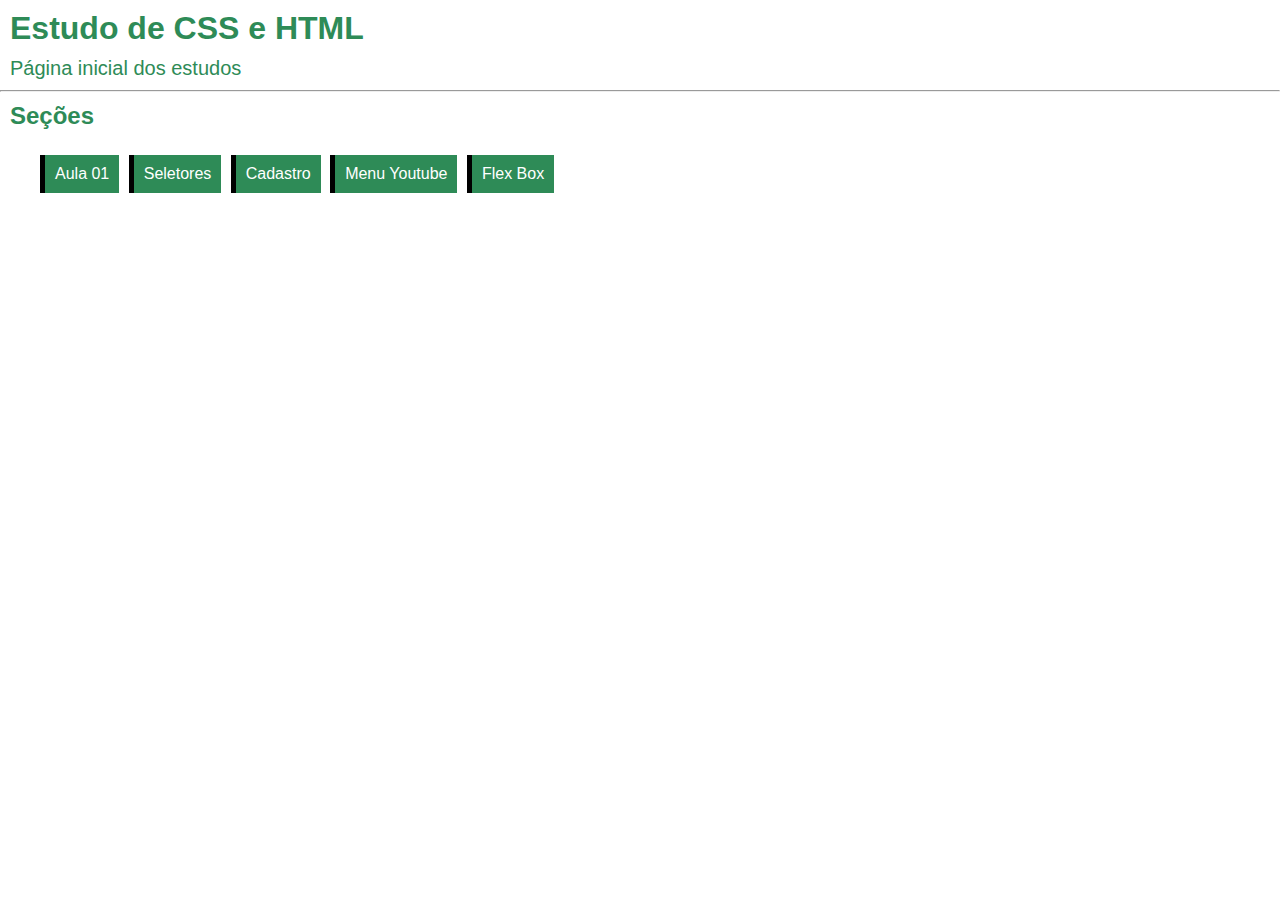
<file: index.html>
<!DOCTYPE html>
<html lang="en">
<head>
    <meta charset="UTF-8">
    <meta http-equiv="X-UA-Compatible" content="IE=edge">
    <meta name="viewport" content="width=device-width, initial-scale=1.0">
    <link rel="icon" href="img/favcon.ico" type="image/x-icon">
    <title>Estudos de CSS</title>
    <link rel="stylesheet" href="css/estilo.css">
</head>
<body>
    <div class="titulo">
        <h1>Estudo de CSS e HTML</h1>
        <p>Página inicial dos estudos</p>
    </div>
    <hr>
    <div class="section">
        <section>
            <h2>Seções</h2>
            <ul>
                <li><a href="pages/page01.html">Aula 01</a></li>
                <li><a href="pages/seletores.html">Seletores</a></li>
                <li><a href="pages/senha.html">Cadastro</a></li>
                <li><a href="pages/menuYoutube.html">Menu Youtube</a></li>
                <li><a href="pages/flexbox.html">Flex Box</a></li>
            </ul>
        </section>
    </div>

</body>
</html>
</file>
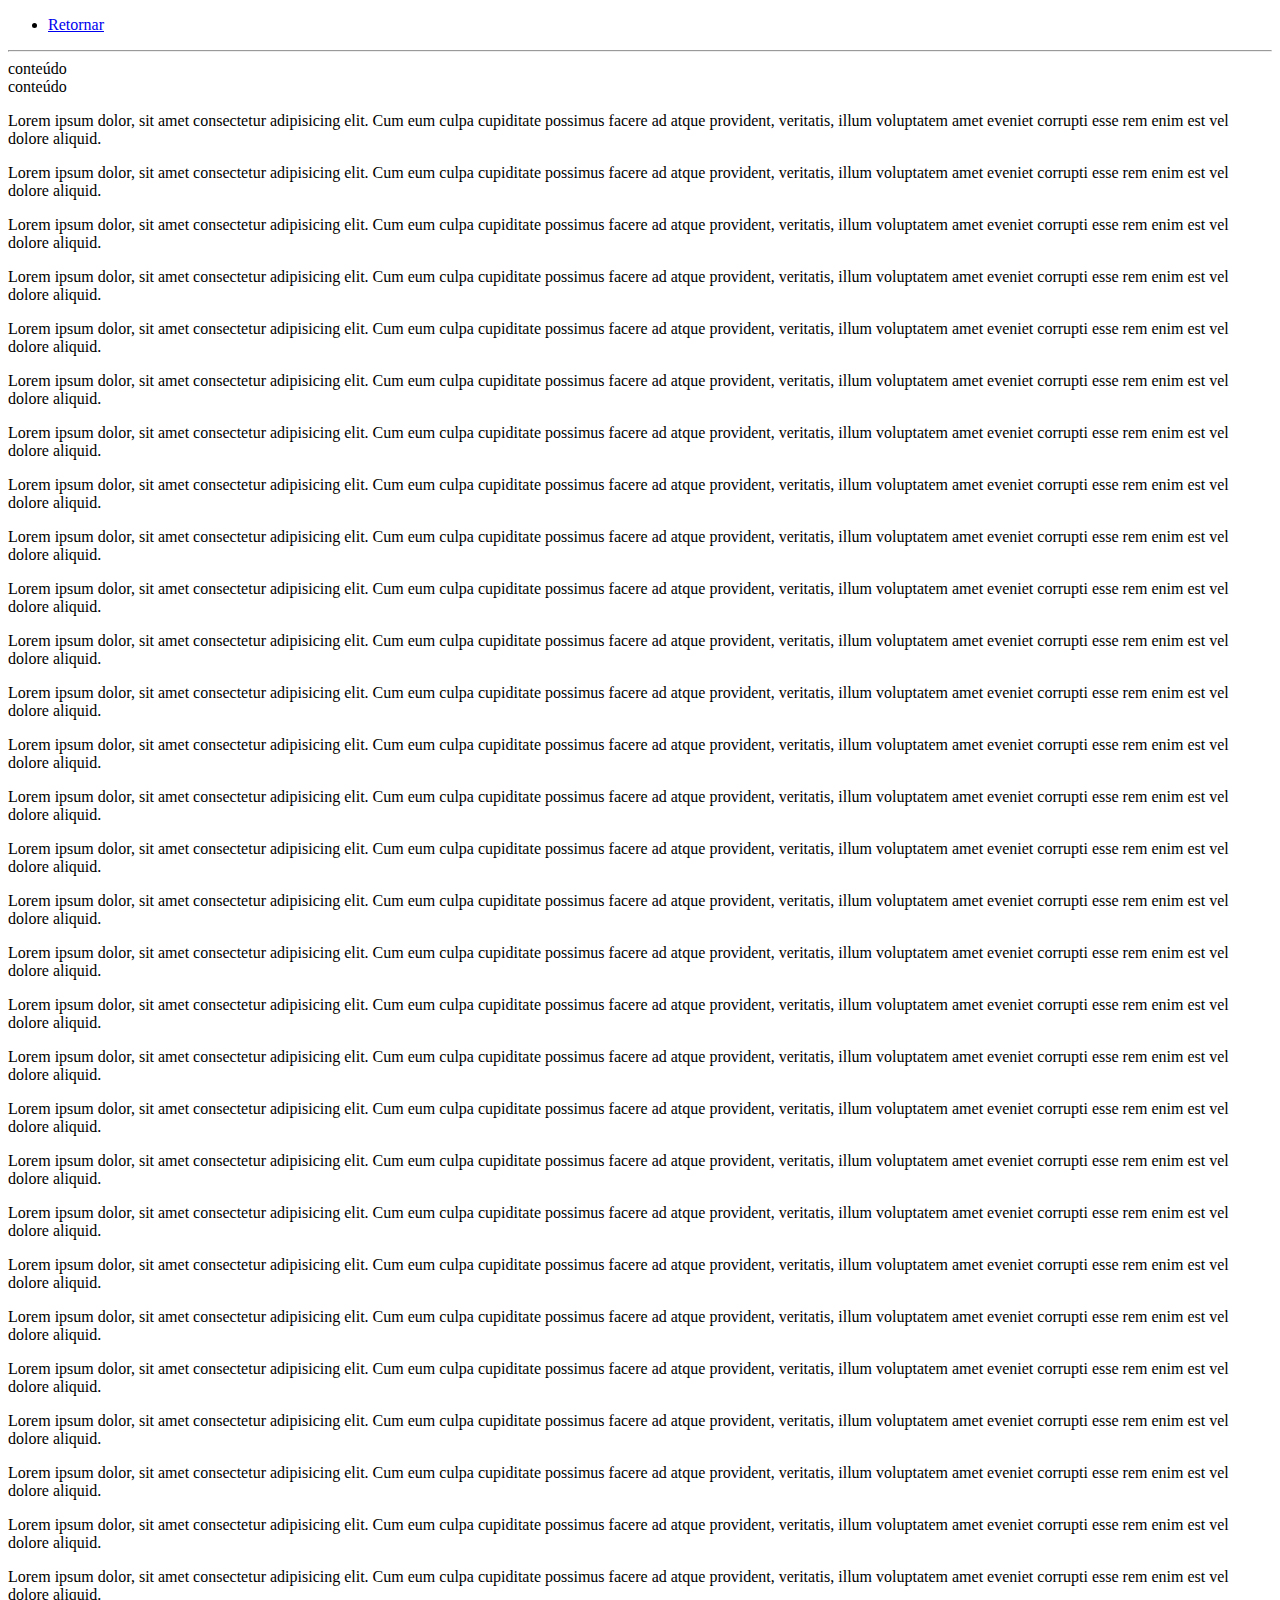
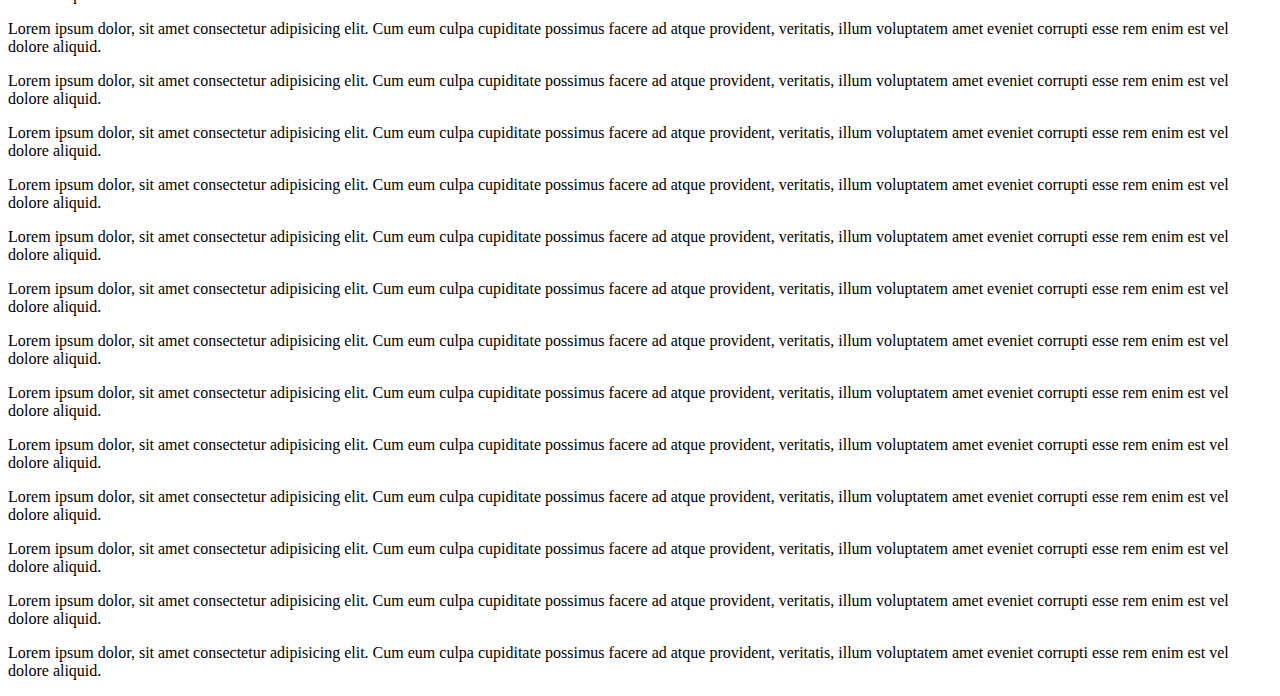
<file: pages/aula01html.html>
<!DOCTYPE html>
<html lang="en">
<head>
    <meta charset="UTF-8">
    <meta http-equiv="X-UA-Compatible" content="IE=edge">
    <meta name="viewport" content="width=device-width, initial-scale=1.0">
    <title>Aula - Senha</title>
</head>
<body>
    <!-- Código para retornar na página principal! -->
    <div class="section">
        <ul>
            <li>
                <a href="../index.html">Retornar</a>
            </li>
        </ul>
    </div>
    <hr>
    <!-- Fim do código para retornar na página principal! -->

<!-- 
    Atributos Globais mais Utilizados

    - class
    - contenteditable
    - data-*
    - hidden
    - id
    - style
    - tabindex
    - title
 -->

    <div class="carrinho" contenteditable="true" tabindex="3" dropzone>
        conteúdo
    </div>
    <div class="carrinho" tabindex="1">
        conteúdo
    </div>
    <div class="carrinho" tabindex="2">
        <p draggable="true">Lorem ipsum dolor, sit amet consectetur adipisicing elit. Cum eum culpa cupiditate possimus facere ad atque provident, veritatis, illum voluptatem amet eveniet corrupti esse rem enim est vel dolore aliquid.</p>
        <p>Lorem ipsum dolor, sit amet consectetur adipisicing elit. Cum eum culpa cupiditate possimus facere ad atque provident, veritatis, illum voluptatem amet eveniet corrupti esse rem enim est vel dolore aliquid.</p>
        <p>Lorem ipsum dolor, sit amet consectetur adipisicing elit. Cum eum culpa cupiditate possimus facere ad atque provident, veritatis, illum voluptatem amet eveniet corrupti esse rem enim est vel dolore aliquid.</p>
        <p>Lorem ipsum dolor, sit amet consectetur adipisicing elit. Cum eum culpa cupiditate possimus facere ad atque provident, veritatis, illum voluptatem amet eveniet corrupti esse rem enim est vel dolore aliquid.</p>
        <p>Lorem ipsum dolor, sit amet consectetur adipisicing elit. Cum eum culpa cupiditate possimus facere ad atque provident, veritatis, illum voluptatem amet eveniet corrupti esse rem enim est vel dolore aliquid.</p>
        <p>Lorem ipsum dolor, sit amet consectetur adipisicing elit. Cum eum culpa cupiditate possimus facere ad atque provident, veritatis, illum voluptatem amet eveniet corrupti esse rem enim est vel dolore aliquid.</p>
        <p>Lorem ipsum dolor, sit amet consectetur adipisicing elit. Cum eum culpa cupiditate possimus facere ad atque provident, veritatis, illum voluptatem amet eveniet corrupti esse rem enim est vel dolore aliquid.</p>
        <p>Lorem ipsum dolor, sit amet consectetur adipisicing elit. Cum eum culpa cupiditate possimus facere ad atque provident, veritatis, illum voluptatem amet eveniet corrupti esse rem enim est vel dolore aliquid.</p>
        <p>Lorem ipsum dolor, sit amet consectetur adipisicing elit. Cum eum culpa cupiditate possimus facere ad atque provident, veritatis, illum voluptatem amet eveniet corrupti esse rem enim est vel dolore aliquid.</p>
        <p>Lorem ipsum dolor, sit amet consectetur adipisicing elit. Cum eum culpa cupiditate possimus facere ad atque provident, veritatis, illum voluptatem amet eveniet corrupti esse rem enim est vel dolore aliquid.</p>
        <p>Lorem ipsum dolor, sit amet consectetur adipisicing elit. Cum eum culpa cupiditate possimus facere ad atque provident, veritatis, illum voluptatem amet eveniet corrupti esse rem enim est vel dolore aliquid.</p>
        <p>Lorem ipsum dolor, sit amet consectetur adipisicing elit. Cum eum culpa cupiditate possimus facere ad atque provident, veritatis, illum voluptatem amet eveniet corrupti esse rem enim est vel dolore aliquid.</p>
        <p>Lorem ipsum dolor, sit amet consectetur adipisicing elit. Cum eum culpa cupiditate possimus facere ad atque provident, veritatis, illum voluptatem amet eveniet corrupti esse rem enim est vel dolore aliquid.</p>
        <p>Lorem ipsum dolor, sit amet consectetur adipisicing elit. Cum eum culpa cupiditate possimus facere ad atque provident, veritatis, illum voluptatem amet eveniet corrupti esse rem enim est vel dolore aliquid.</p>
        <p>Lorem ipsum dolor, sit amet consectetur adipisicing elit. Cum eum culpa cupiditate possimus facere ad atque provident, veritatis, illum voluptatem amet eveniet corrupti esse rem enim est vel dolore aliquid.</p>
        <p>Lorem ipsum dolor, sit amet consectetur adipisicing elit. Cum eum culpa cupiditate possimus facere ad atque provident, veritatis, illum voluptatem amet eveniet corrupti esse rem enim est vel dolore aliquid.</p>
        <p>Lorem ipsum dolor, sit amet consectetur adipisicing elit. Cum eum culpa cupiditate possimus facere ad atque provident, veritatis, illum voluptatem amet eveniet corrupti esse rem enim est vel dolore aliquid.</p>
        <p>Lorem ipsum dolor, sit amet consectetur adipisicing elit. Cum eum culpa cupiditate possimus facere ad atque provident, veritatis, illum voluptatem amet eveniet corrupti esse rem enim est vel dolore aliquid.</p>
        <p>Lorem ipsum dolor, sit amet consectetur adipisicing elit. Cum eum culpa cupiditate possimus facere ad atque provident, veritatis, illum voluptatem amet eveniet corrupti esse rem enim est vel dolore aliquid.</p>
        <p>Lorem ipsum dolor, sit amet consectetur adipisicing elit. Cum eum culpa cupiditate possimus facere ad atque provident, veritatis, illum voluptatem amet eveniet corrupti esse rem enim est vel dolore aliquid.</p>
        <p>Lorem ipsum dolor, sit amet consectetur adipisicing elit. Cum eum culpa cupiditate possimus facere ad atque provident, veritatis, illum voluptatem amet eveniet corrupti esse rem enim est vel dolore aliquid.</p>
    </div>
    <div class="carrinho" tabindex="4" accesskey="k">
        <p>Lorem ipsum dolor, sit amet consectetur adipisicing elit. Cum eum culpa cupiditate possimus facere ad atque provident, veritatis, illum voluptatem amet eveniet corrupti esse rem enim est vel dolore aliquid.</p>
        <p>Lorem ipsum dolor, sit amet consectetur adipisicing elit. Cum eum culpa cupiditate possimus facere ad atque provident, veritatis, illum voluptatem amet eveniet corrupti esse rem enim est vel dolore aliquid.</p>
        <p>Lorem ipsum dolor, sit amet consectetur adipisicing elit. Cum eum culpa cupiditate possimus facere ad atque provident, veritatis, illum voluptatem amet eveniet corrupti esse rem enim est vel dolore aliquid.</p>
        <p>Lorem ipsum dolor, sit amet consectetur adipisicing elit. Cum eum culpa cupiditate possimus facere ad atque provident, veritatis, illum voluptatem amet eveniet corrupti esse rem enim est vel dolore aliquid.</p>
        <p>Lorem ipsum dolor, sit amet consectetur adipisicing elit. Cum eum culpa cupiditate possimus facere ad atque provident, veritatis, illum voluptatem amet eveniet corrupti esse rem enim est vel dolore aliquid.</p>
        <p>Lorem ipsum dolor, sit amet consectetur adipisicing elit. Cum eum culpa cupiditate possimus facere ad atque provident, veritatis, illum voluptatem amet eveniet corrupti esse rem enim est vel dolore aliquid.</p>
        <p>Lorem ipsum dolor, sit amet consectetur adipisicing elit. Cum eum culpa cupiditate possimus facere ad atque provident, veritatis, illum voluptatem amet eveniet corrupti esse rem enim est vel dolore aliquid.</p>
        <p>Lorem ipsum dolor, sit amet consectetur adipisicing elit. Cum eum culpa cupiditate possimus facere ad atque provident, veritatis, illum voluptatem amet eveniet corrupti esse rem enim est vel dolore aliquid.</p>
        <p>Lorem ipsum dolor, sit amet consectetur adipisicing elit. Cum eum culpa cupiditate possimus facere ad atque provident, veritatis, illum voluptatem amet eveniet corrupti esse rem enim est vel dolore aliquid.</p>
        <p>Lorem ipsum dolor, sit amet consectetur adipisicing elit. Cum eum culpa cupiditate possimus facere ad atque provident, veritatis, illum voluptatem amet eveniet corrupti esse rem enim est vel dolore aliquid.</p>
        <p>Lorem ipsum dolor, sit amet consectetur adipisicing elit. Cum eum culpa cupiditate possimus facere ad atque provident, veritatis, illum voluptatem amet eveniet corrupti esse rem enim est vel dolore aliquid.</p>
        <p>Lorem ipsum dolor, sit amet consectetur adipisicing elit. Cum eum culpa cupiditate possimus facere ad atque provident, veritatis, illum voluptatem amet eveniet corrupti esse rem enim est vel dolore aliquid.</p>
        <p>Lorem ipsum dolor, sit amet consectetur adipisicing elit. Cum eum culpa cupiditate possimus facere ad atque provident, veritatis, illum voluptatem amet eveniet corrupti esse rem enim est vel dolore aliquid.</p>
        <p>Lorem ipsum dolor, sit amet consectetur adipisicing elit. Cum eum culpa cupiditate possimus facere ad atque provident, veritatis, illum voluptatem amet eveniet corrupti esse rem enim est vel dolore aliquid.</p>
        <p>Lorem ipsum dolor, sit amet consectetur adipisicing elit. Cum eum culpa cupiditate possimus facere ad atque provident, veritatis, illum voluptatem amet eveniet corrupti esse rem enim est vel dolore aliquid.</p>
        <p>Lorem ipsum dolor, sit amet consectetur adipisicing elit. Cum eum culpa cupiditate possimus facere ad atque provident, veritatis, illum voluptatem amet eveniet corrupti esse rem enim est vel dolore aliquid.</p>
        <p>Lorem ipsum dolor, sit amet consectetur adipisicing elit. Cum eum culpa cupiditate possimus facere ad atque provident, veritatis, illum voluptatem amet eveniet corrupti esse rem enim est vel dolore aliquid.</p>
        <p>Lorem ipsum dolor, sit amet consectetur adipisicing elit. Cum eum culpa cupiditate possimus facere ad atque provident, veritatis, illum voluptatem amet eveniet corrupti esse rem enim est vel dolore aliquid.</p>
        <p>Lorem ipsum dolor, sit amet consectetur adipisicing elit. Cum eum culpa cupiditate possimus facere ad atque provident, veritatis, illum voluptatem amet eveniet corrupti esse rem enim est vel dolore aliquid.</p>
        <p>Lorem ipsum dolor, sit amet consectetur adipisicing elit. Cum eum culpa cupiditate possimus facere ad atque provident, veritatis, illum voluptatem amet eveniet corrupti esse rem enim est vel dolore aliquid.</p>
        <p>Lorem ipsum dolor, sit amet consectetur adipisicing elit. Cum eum culpa cupiditate possimus facere ad atque provident, veritatis, illum voluptatem amet eveniet corrupti esse rem enim est vel dolore aliquid.</p>
    </div>
</body>
</html>
</file>
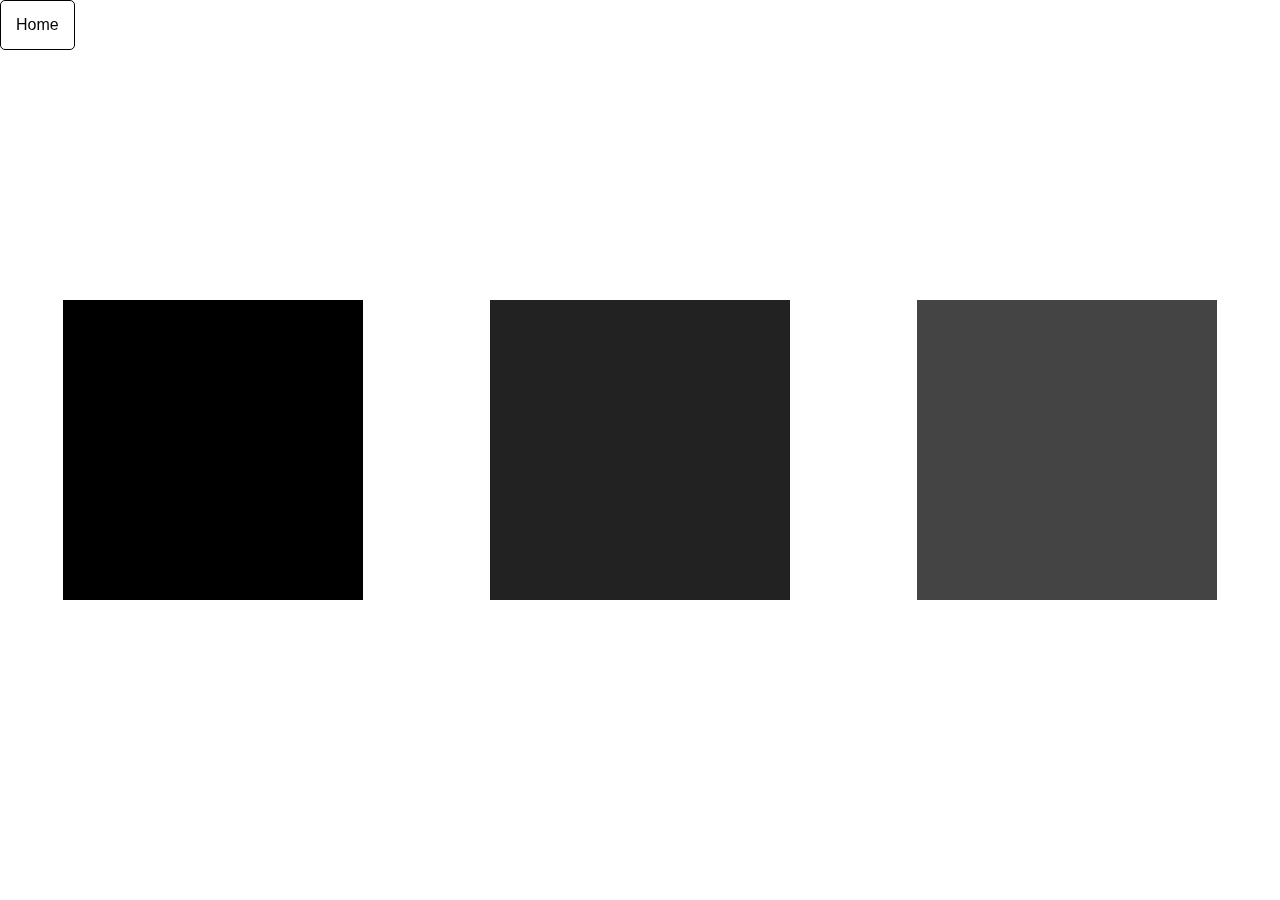
<file: pages/flexbox.html>
<!DOCTYPE html>
<html lang="en">
<head>
    <meta charset="UTF-8">
    <meta http-equiv="X-UA-Compatible" content="IE=edge">
    <meta name="viewport" content="width=device-width, initial-scale=1.0">
    <title>Document</title>
    <link rel="stylesheet" href="../css/estilo.css">
    <link rel="stylesheet" href="css/flexbox.css">
    <script src="js/flexbox.js"></script>
</head>
<body>
    <a class="home" href="../index.html">Home</a>
    <div class="flexcontainer">
        <div class="flexbox"></div>
        <div class="flexbox"></div>
        <div class="flexbox"></div>
    </div>
</body>
</html>
</file>
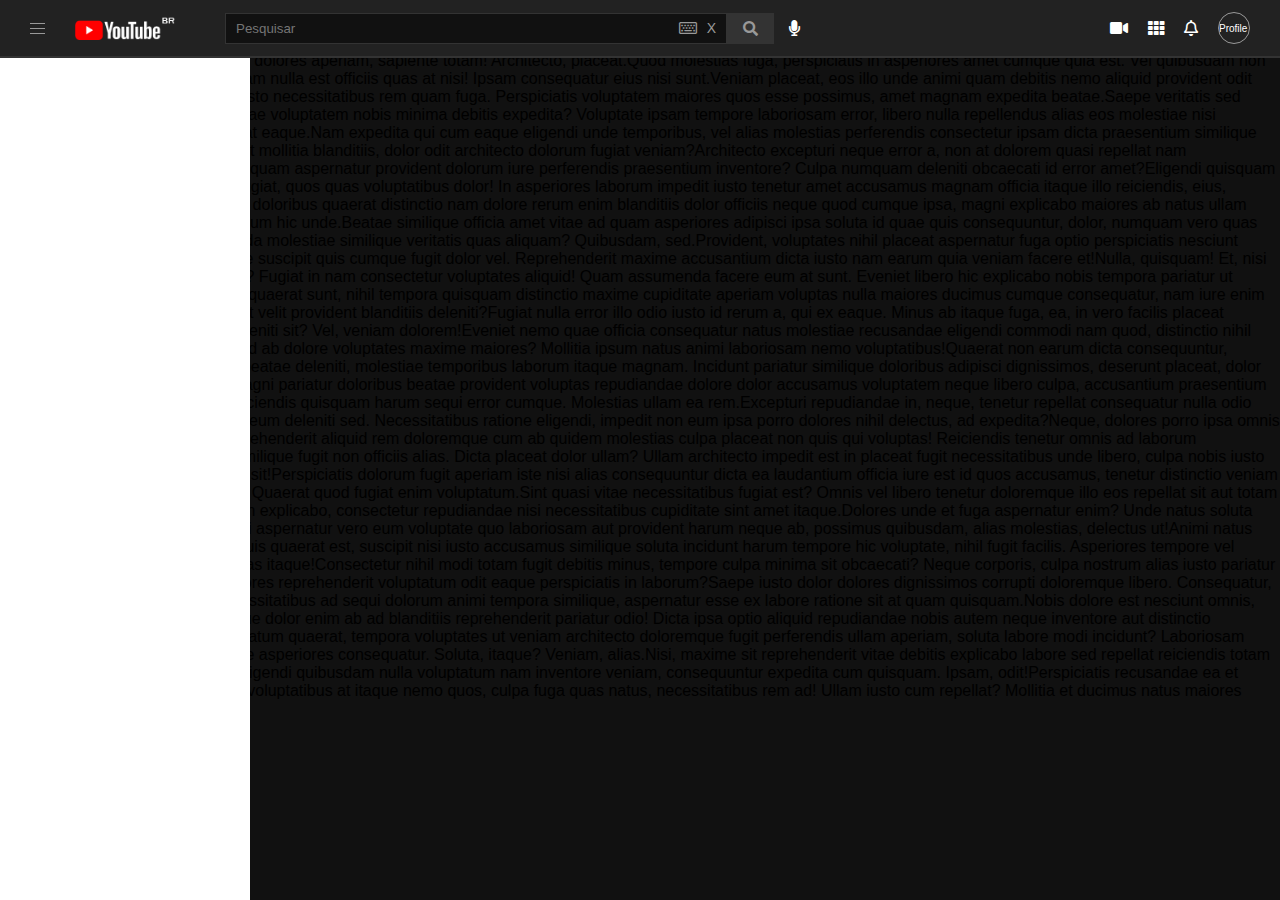
<file: pages/menuYoutube.html>
<!DOCTYPE html>
<html lang="en">
<head>
    <meta charset="UTF-8">
    <meta http-equiv="X-UA-Compatible" content="IE=edge">
    <meta name="viewport" content="width=device-width, initial-scale=1.0">
    <link rel="icon" href="img/menuYoutube/LogoYoutube.ico" type="image/x-icon">
    <title>YouTube</title>
    <link rel="stylesheet" href="../css/estilo.css">
    <link rel="stylesheet" href="../css/all.min.css">
    <link rel="stylesheet" href="css/menuYoutube.css">
    <script src="js/menuYoutube.js"></script>
</head>
<body>
    <div class="topzera">
        <div class="vertical" style="display:inline-flex;">
            Conteudo
        </div>
        <div class="horizontal" >
            <div class="menuHamburguer" onclick="verticalDisplay()">
                <div class="menuHbg"></div>
                <div class="menuHbg"></div>
                <div class="menuHbg"></div>
            </div>
            <a href="../index.html">
                <img src="img/menuYoutube/LogoYoutube.png" alt="Logo Youtube">
            </a>
            <div style="display: flex; align-items: center; width: 50%;">
                <form class="search" action="">
                    <input class="textao" type="search" placeholder="Pesquisar">
                    <i class="far fa-keyboard searchkeyboard"></i>
                    <div class="searchx" onclick="apaga()">X</div>
                </form>
                <div class="searchbtn" data-title="Pesquisar">
                    <i class="fas fa-search icone lupa"></i>
                </div>
                <i class="fas fa-microphone"></i>
            </div>
            <div class="lastIconsHorizontal">
                <i class="fas fa-video" data-title="Criar"></i>
                <i class="fas fa-th" data-title="Aplicativos do Youtube"></i> 
                <i class="far fa-bell" data-title="Notificações"></i>
                <div class="profile">Profile</div>
            </div>
        </div>
    </div>
    
    
    
    
    
    
    
    
    
    
    
    
    
    
    <!-- Encheção de saco -->
    <p><span>Lorem ipsum dolor, sit amet consectetur adipisicing elit. Ullam incidunt enim obcaecati, culpa alias molestiae laboriosam. Omnis minima ducimus sed mollitia ad, quos ipsum rerum, ratione saepe quod error tempora?</span><span>Autem, deserunt iure distinctio, nulla doloremque, tempora dignissimos id explicabo error ad sit? A, nobis? Modi consequatur dolor vero voluptas debitis, necessitatibus corrupti quo, dolores aperiam, sapiente totam! Architecto, placeat.</span><span>Quod molestias fuga, perspiciatis in asperiores amet cumque quia est. Vel quibusdam non iure ab, modi voluptatum, porro totam nulla est officiis quas at nisi! Ipsam consequatur eius nisi sunt.</span><span>Veniam placeat, eos illo unde animi quam debitis nemo aliquid provident odit temporibus culpa? Repudiandae iusto necessitatibus rem quam fuga. Perspiciatis voluptatem maiores quos esse possimus, amet magnam expedita beatae.</span><span>Saepe veritatis sed numquam labore adipisci recusandae voluptatem nobis minima debitis expedita? Voluptate ipsam tempore laboriosam error, libero nulla repellendus alias eos molestiae nisi asperiores cupiditate non aliquam at eaque.</span><span>Nam expedita qui cum eaque eligendi unde temporibus, vel alias molestias perferendis consectetur ipsam dicta praesentium similique accusantium quos? Eius rerum fugit mollitia blanditiis, dolor odit architecto dolorum fugiat veniam?</span><span>Architecto excepturi neque error a, non at dolorem quasi repellat nam reprehenderit facere nulla ipsum aliquam aspernatur provident dolorum iure perferendis praesentium inventore? Culpa numquam deleniti obcaecati id error amet?</span><span>Eligendi quisquam ab velit consequatur quam a rem fugiat, quos quas voluptatibus dolor! In asperiores laborum impedit iusto tenetur amet accusamus magnam officia itaque illo reiciendis, eius, incidunt tempore earum.</span><span>Ut eligendi doloribus quaerat distinctio nam dolore rerum enim blanditiis dolor officiis neque quod cumque ipsa, magni explicabo maiores ab natus ullam delectus voluptates in? Sunt alias cum hic unde.</span><span>Beatae similique officia amet vitae ad quam asperiores adipisci ipsa soluta id quae quis consequuntur, dolor, numquam vero quas impedit? Aperiam soluta, assumenda molestiae similique veritatis quas aliquam? Quibusdam, sed.</span><span>Provident, voluptates nihil placeat aspernatur fuga optio perspiciatis nesciunt aliquam voluptatibus nobis sapiente suscipit quis cumque fugit dolor vel. Reprehenderit maxime accusantium dicta iusto nam earum quia veniam facere et!</span><span>Nulla, quisquam! Et, nisi eius! Corrupti, numquam inventore? Fugiat in nam consectetur voluptates aliquid! Quam assumenda facere eum at sunt. Eveniet libero hic explicabo nobis tempora pariatur ut voluptate ipsum!</span><span>Doloremque quae quaerat sunt, nihil tempora quisquam distinctio maxime cupiditate aperiam voluptas nulla maiores ducimus cumque consequatur, nam iure enim quos est magni quis voluptatem? Et velit provident blanditiis deleniti?</span><span>Fugiat nulla error illo odio iusto id rerum a, qui ex eaque. Minus ab itaque fuga, ea, in vero facilis placeat suscipit, similique excepturi iste deleniti sit? Vel, veniam dolorem!</span><span>Eveniet nemo quae officia consequatur natus molestiae recusandae eligendi commodi nam quod, distinctio nihil aspernatur cupiditate dolores aliquid ab dolore voluptates maxime maiores? Mollitia ipsum natus animi laboriosam nemo voluptatibus!</span><span>Quaerat non earum dicta consequuntur, voluptate quis fugit, nam ducimus beatae deleniti, molestiae temporibus laborum itaque magnam. Incidunt pariatur similique doloribus adipisci dignissimos, deserunt placeat, dolor doloremque nemo alias deleniti?</span><span>Magni pariatur doloribus beatae provident voluptas repudiandae dolore dolor accusamus voluptatem neque libero culpa, accusantium praesentium vel, nostrum explicabo expedita reiciendis quisquam harum sequi error cumque. Molestias ullam ea rem.</span><span>Excepturi repudiandae in, neque, tenetur repellat consequatur nulla odio ipsum tempore quis libero maiores eum deleniti sed. Necessitatibus ratione eligendi, impedit non eum ipsa porro dolores nihil delectus, ad expedita?</span><span>Neque, dolores porro ipsa omnis tenetur animi nostrum amet ad reprehenderit aliquid rem doloremque cum ab quidem molestias culpa placeat non quis qui voluptas! Reiciendis tenetur omnis ad laborum voluptas.</span><span>Eveniet rem obcaecati, similique fugit non officiis alias. Dicta placeat dolor ullam? Ullam architecto impedit est in placeat fugit necessitatibus unde libero, culpa nobis iusto consectetur quod, aspernatur esse sit!</span><span>Perspiciatis dolorum fugit aperiam iste nisi alias consequuntur dicta ea laudantium officia iure est id quos accusamus, tenetur distinctio veniam quae, labore eaque sunt inventore! Quaerat quod fugiat enim voluptatum.</span><span>Sint quasi vitae necessitatibus fugiat est? Omnis vel libero tenetur doloremque illo eos repellat sit aut totam esse quam consequuntur numquam explicabo, consectetur repudiandae nisi necessitatibus cupiditate sint amet itaque.</span><span>Dolores unde et fuga aspernatur enim? Unde natus soluta exercitationem veritatis incidunt nisi aspernatur vero eum voluptate quo laboriosam aut provident harum neque ab, possimus quibusdam, alias molestias, delectus ut!</span><span>Animi natus dignissimos corporis consectetur quis quaerat est, suscipit nisi iusto accusamus similique soluta incidunt harum tempore hic voluptate, nihil fugit facilis. Asperiores tempore vel debitis! Consectetur eaque molestias itaque!</span><span>Consectetur nihil modi totam fugit debitis minus, tempore culpa minima sit obcaecati? Neque corporis, culpa nostrum alias iusto pariatur necessitatibus ducimus, nulla, maiores reprehenderit voluptatum odit eaque perspiciatis in laborum?</span><span>Saepe iusto dolor dolores dignissimos corrupti doloremque libero. Consequatur, soluta autem. Odio dolor eum necessitatibus ad sequi dolorum animi tempora similique, aspernatur esse ex labore ratione sit at quam quisquam.</span><span>Nobis dolore est nesciunt omnis, tenetur, iure consectetur fuga, eaque dolor enim ab ad blanditiis reprehenderit pariatur odio! Dicta ipsa optio aliquid repudiandae nobis autem neque inventore aut distinctio asperiores.</span><span>Quia temporibus, voluptatum quaerat, tempora voluptates ut veniam architecto doloremque fugit perferendis ullam aperiam, soluta labore modi incidunt? Laboriosam fuga, cumque nemo voluptas neque asperiores consequatur. Soluta, itaque? Veniam, alias.</span><span>Nisi, maxime sit reprehenderit vitae debitis explicabo labore sed repellat reiciendis totam adipisci optio eaque magni nobis eligendi quibusdam nulla voluptatum nam inventore veniam, consequuntur expedita cum quisquam. Ipsam, odit!</span><span>Perspiciatis recusandae ea et dolore, molestias ipsum? Voluptas voluptatibus at itaque nemo quos, culpa fuga quas natus, necessitatibus rem ad! Ullam iusto cum repellat? Mollitia et ducimus natus maiores iusto.</span></p>
</body>
</html>
</file>
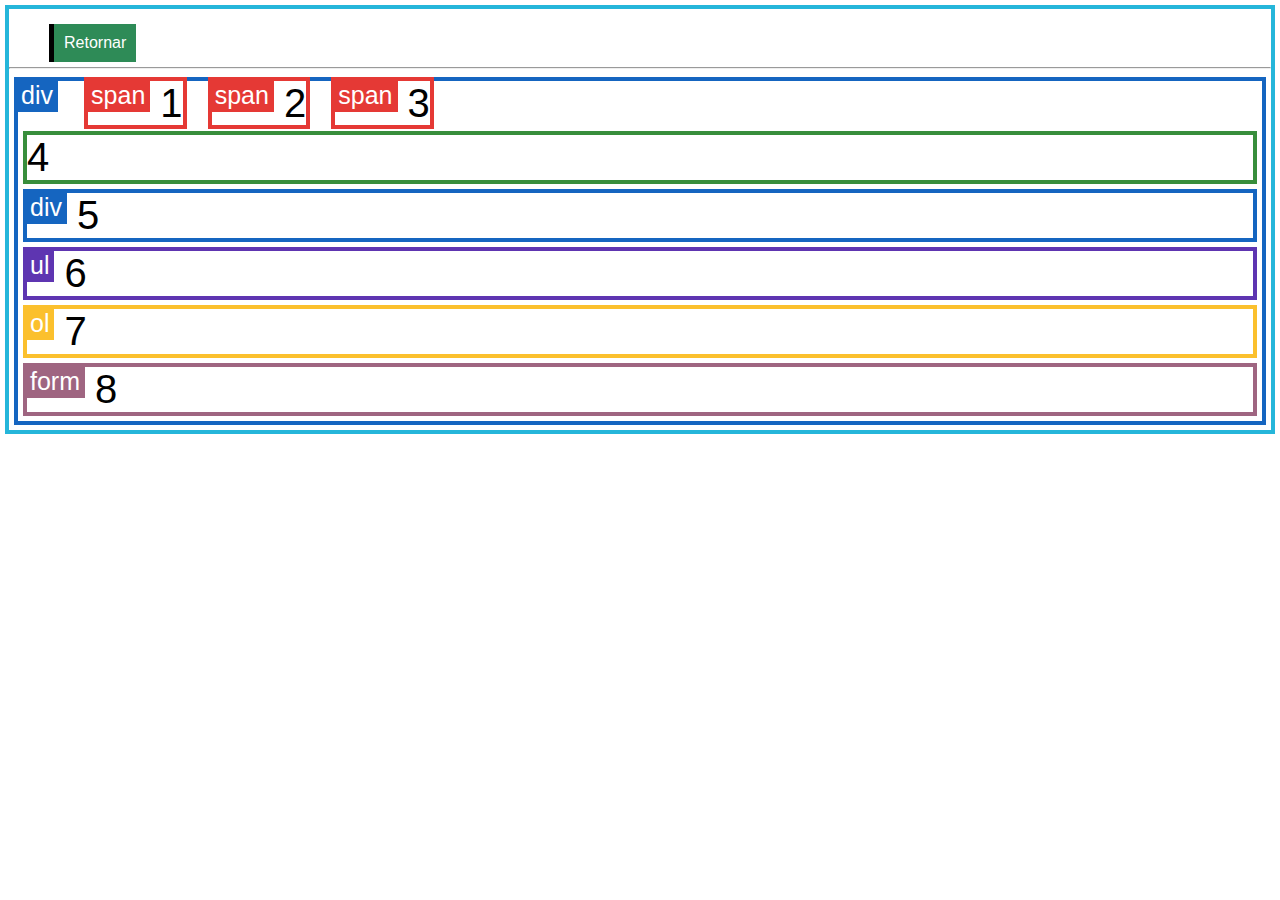
<file: pages/page01.html>
<!DOCTYPE html>
<html lang="en">
<head>
    <meta charset="UTF-8">
    <meta http-equiv="X-UA-Compatible" content="IE=edge">
    <meta name="viewport" content="width=device-width, initial-scale=1.0">
    <title>Aula - </title>
    <link rel="stylesheet" href="../css/estilo.css">
    <link rel="stylesheet" href="css/estilo.css">
</head>
<body class="tag nolabel">
    <!-- Código para retornar na página principal! -->
    <div class="section">
        <ul>
            <li>
                <a href="../index.html">Retornar</a>
            </li>
        </ul>
    </div>
    <hr>
    <!-- Fim do código para retornar na página principal! -->
    <div id="main">
        <div class="tag">
            <span class="tag">1</span>
            <span class="tag">2</span>
            <span class="tag">3</span>
            <p class="tag nolabel">4</p>
            <div class="tag">5</div>
            <ul class="tag">6</ul>
            <ol class="tag">7</ol>
            <form class="tag">8</form>
        </div>
    </div>
    <!-- Script JavaScript -->
    <script src="js/tag.js"></script>
</body>
</html>
</file>
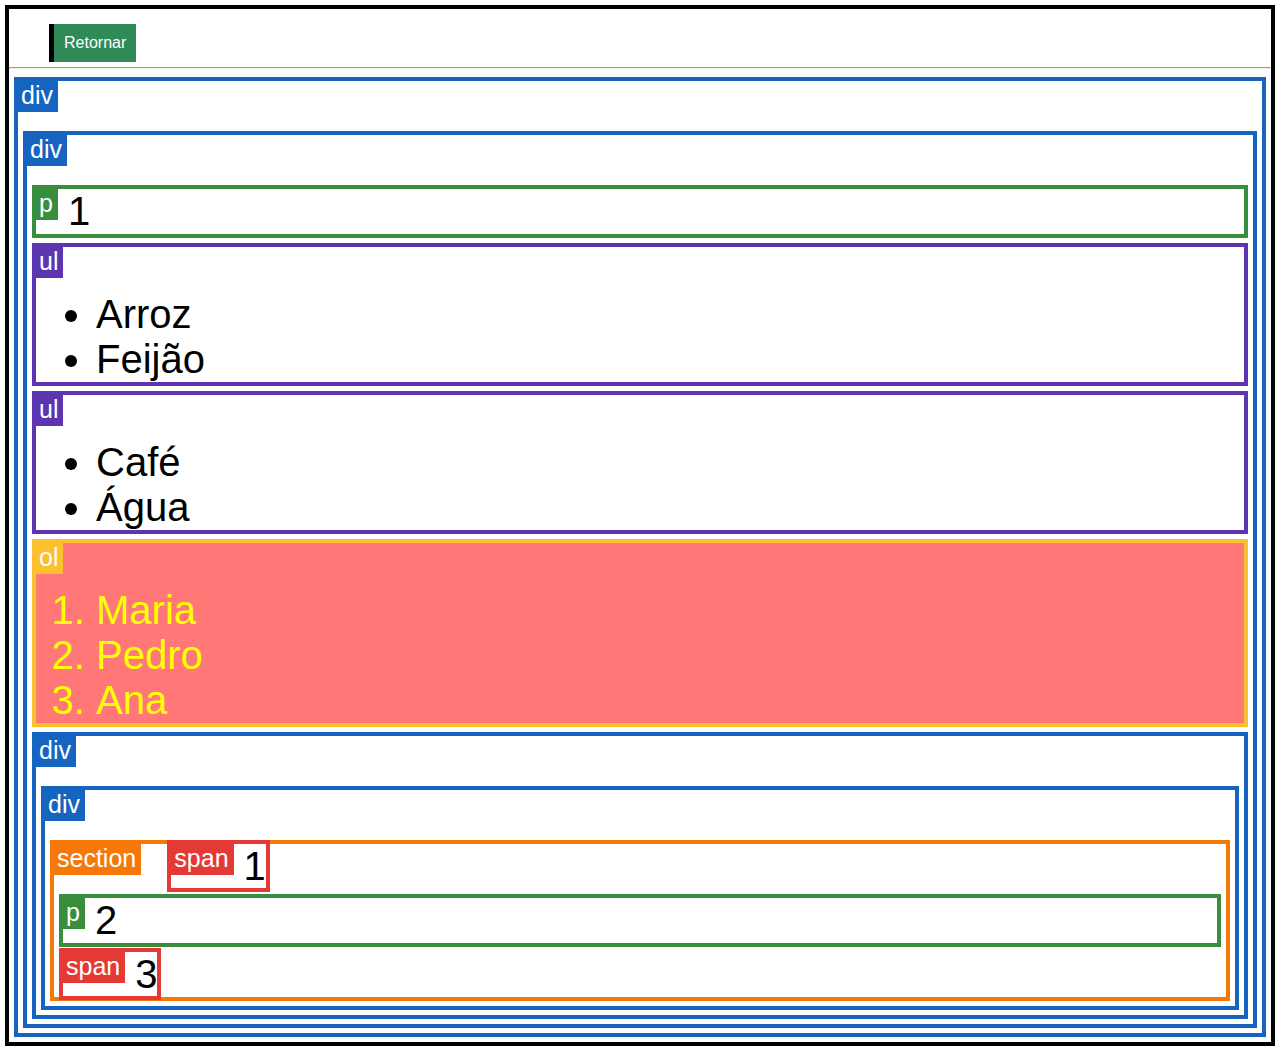
<file: pages/seletores.html>
<!DOCTYPE html>
<html lang="en">
<head>
    <meta charset="UTF-8">
    <meta http-equiv="X-UA-Compatible" content="IE=edge">
    <meta name="viewport" content="width=device-width, initial-scale=1.0">
    <link rel="icon" href="../img/favcon.ico" type="image/x-icon">
    <title>Aula - Seletores</title>
    <link rel="stylesheet" href="../css/estilo.css">
    <link rel="stylesheet" href="css/estilo.css">
    <style>
        p ~ ol{
            color: #ff0;
            background-color: #f77;
        }
    </style>
</head>
<body>
    <!-- Código para retornar na página principal! -->
    <div class="section">
        <ul>
            <li>
                <a href="../index.html">Retornar</a>
            </li>
        </ul>
    </div>
    <hr>
    <!-- Fim do código para retornar na página principal! -->
    <div id="main">
        <div class="tag">
            <div class="tag">
                <p class="tag">1</p>
                <ul class="tag">
                    <li>Arroz</li>
                    <li>Feijão</li>
                </ul>
                <ul class="tag" feira="escritorio empresa">
                    <li>Café</li>
                    <li>Água</li>
                </ul>
                <ol id="aprovados" class="tag">
                    <li>Maria</li>
                    <li>Pedro</li>
                    <li>Ana</li>
                </ol>
                <div id="aninhado" class="tag">
                    <div class="tag">
                        <section class="tag">
                            <span class="tag">1</span>
                            <p class="tag">2</p>
                            <span class="tag">3</span>
                        </section>
                    </div>
                </div>
            </div>
        </div>
    </div>
    <!-- Script JavaScript -->
    <script src="js/tag.js"></script>
</body>
</html>
</file>
<file: css/estilo.css>
body{
    margin: 0;
    font-family: sans-serif;
    background-color: #FFF;
}
.titulo h1, .titulo p, .section section h2{
    color: seagreen;
    margin: 10px;
}
.titulo p{
    font-size: 20px;
}
.section{
    background-color: #FFF;
    height: 50px;
}
.section ul{
    display: inline-block;
    list-style: none;
    margin-top: 0px;
    margin: 15px 0 15px 0;
}
.section section ul li{
    display: inline-block;
    margin: 0 5px 0 0;
    /* padding: 10px; */
}
.section ul li a{
    display:inline-block;
    background-color: seagreen;
    color: white;
    text-decoration: none;
    border-left-style: solid;
    border-left-color: black;
    border-left-width: 5px;
    padding: 10px;
}
.section ul li a:hover{
    background-color: rgb(106, 201, 147);
    border-style: solid;
    border-color: black;
    cursor: pointer;
}
.home{
    text-decoration: none;
    color: #000;
    border: 1px solid #000;
    border-radius: 5px;
    padding: 15px;
    display: inline-block;
    position: fixed;
    z-index: 1;
}
.home:hover{
    color: #FFF;
    background-color: #000;
}
</file>
<file: pages/css/flexbox.css>
body{
    margin: 0;
}
.flexcontainer{
    display: flex;
    position: absolute;
    width: 100%;
    height: 100%;
    align-items: center;
    justify-content: space-around;
}
.flexbox{
    width: 300px;
    height: 300px;
}
</file>
<file: pages/css/menuYoutube.css>
body{
    background-color: #111;
}
.topzera{
    display: flex;
    flex-direction: column;
    align-items: flex-start;
}
/* Vertical */
.vertical{
    position: absolute;
    
    height: 100%;
    width: 250px;
    background-color: #FFF;
}
/* Vertical END */
/* Horizontal */
.horizontal{
    position: absolute;
    display: inline-flex;
    height: 56px;
    width: 100%;
    background-color: #222;
    padding: 0 15px;
    border-bottom: solid 2px #333;
}
.menuHamburguer{
    position: relative;
    display: flex;
    width: 15px;
    margin-right: 30px;
    margin-left: 15px;
    flex-direction: column;
    align-self: center;
}
.menuHamburguer:hover{
    cursor: pointer;
}
.menuHbg{
    align-self: center;
    position: relative;
    display: flex;
    width: 15px;
    height: 1px;
    background-color: #999;
}
.menuHbg:nth-child(2){
    margin: 4px 0;
}
.menuHbg::before{
    display: inline-block;
    position: absolute;
    background-color: #999;
    width: 20px;
    height: 1px;
    transform: translateY(-5px);
}
.horizontal a{
    display: flex;
    flex-direction: row;
    align-items: center;
}
.horizontal a img{
    width: 100px;
}
.search{
    position: relative;
    display: flex;
    flex-direction: row;
    align-items: center;
    margin-left: 50px;
    height: 25px;
    width: 100%;
    background-color: #111;
    border: solid 1px #333;
    padding: 2px 0px 2px 0;
}
.search:focus-within{
    border: 1px solid rgb(0, 89, 255);
}
.search input{
    display:inline-block;
    position: relative;
    padding:0;
    margin: 0 10px 0 10px;
    height: auto;
    width: 90%;
    outline: currentColor none medium;
    border: medium none;
    background-color: transparent;
    color: #FFF;
}
.search input:active{
    border-color: #fff;
}
.searchkeyboard{
    right: 0;
    margin-right: 10px;
    color: #999;
}
.searchkeyboard:hover{
    color: #FFF;
}
.searchx{
    display: inline-block;
    position: relative;
    color: #999;
    font-family: Verdana, Geneva, Tahoma, sans-serif;
    user-select: none;
    font-size: 14px;
    margin: auto 10px auto 0;
}
.searchx:hover{
    cursor: pointer;
}
.searchbtn{
    display: flex;
    align-self: center;
    height: 25px;
    background-color: #333;
    border: solid 1px #333;
    padding: 2px 15px 2px 15px;
    color: #888;
}
/* LUPA */
.icone.lupa {
    display: flex;
    align-self: center;
    font-size: 15px;
    color: #999;
  }
.searchbtn:hover > .icone.lupa{
    color: #FFF;
  }
  /* FIM DE LUPA */
.searchbtn:hover{
    cursor: pointer;
    color: #FFF;
}
.fa-microphone{
    color: #FFF;
    margin: 0 15px;
}
.lastIconsHorizontal{
    display: flex;
    align-items: center;
    right: 0;
    width: 30%;
    justify-content: right;
    position: absolute;
    margin-right: 40px;
    align-self: center;
}
.lastIconsHorizontal *{
    display: flex;
    flex-direction: row;
    color: #fff;
    margin-right: 20px;
}
.lastIconsHorizontal *:hover{
    cursor: pointer;
}
[data-title]:hover:after {
    opacity: 1;
    transition: all 0.1s ease 0.5s;
    visibility: visible;
}
[data-title]:after {
    content: attr(data-title);
    font-family: arial, sans-serif;
    font-size: 10px;
    color: #FFF;
    position: absolute;
    padding: 10px 5px;
    border-radius: 2px;
    /* bottom: -1.6em; */
    top: 250%;
    transform: translateX(-50%);
    white-space: nowrap;
    box-shadow: 1px 1px 3px #222222;
    opacity: 0;
    visibility: hidden;
    background-color: rgba(109, 109, 109, 0.705);
    z-index: 99999;
}
[data-title] {
    position: relative;
}
.profile{
    display: flex;
    border: solid 1px #999;
    border-radius: 50%;
    width: 30px;
    height: 30px;
    align-items: center;
    overflow: hidden;
    font-size: 10px;
}
</file>
<file: pages/css/estilo.css>
#main{
    font-size: 40px;
}
#main ul, ol{
    padding: 0;
}
#main li{
    margin-left: 60px;
}
body, #main .tag{
    border: solid 4px;
    margin: 5px;
}
.tag label{
    color: #FFF;
    font-size: 25px;
    vertical-align: top;
    margin-right: 10px;
    padding: 0 5px 3px 3px;
}
</file>
